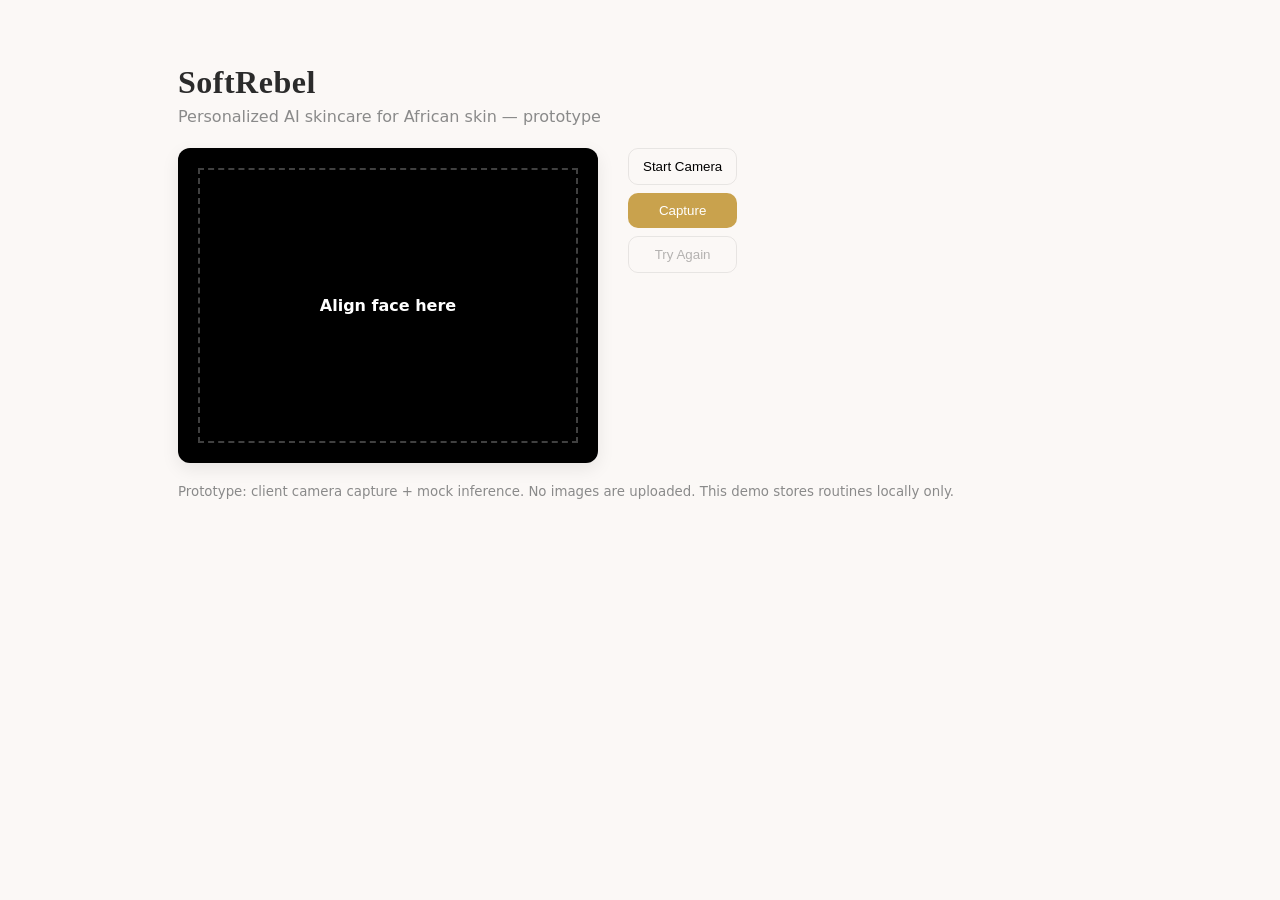
<file: prototypes/softrebel-poc/index.html>
<!DOCTYPE html>
<html lang="en">
  <head>
    <meta charset="utf-8" />
    <meta name="viewport" content="width=device-width,initial-scale=1" />
    <title>SoftRebel — Prototype: AI Skin Scan</title>
    <link rel="stylesheet" href="css/style.css" />
  </head>
  <body>
    <main class="container">
      <header class="brand">
        <h1>SoftRebel</h1>
        <p class="tag">Personalized AI skincare for African skin — prototype</p>
      </header>

      <section class="scan-panel">
        <div class="video-wrap">
          <video id="video" autoplay playsinline></video>
          <div class="overlay">Align face here</div>
        </div>

        <div class="controls">
          <button id="startBtn" class="btn">Start Camera</button>
          <button id="captureBtn" class="btn primary" disabled>Capture</button>
          <button id="tryAgainBtn" class="btn" disabled>Try Again</button>
        </div>

        <canvas id="canvas" width="640" height="480" hidden></canvas>
      </section>

      <section id="results" class="results" aria-live="polite" hidden>
        <h2>Scan results</h2>
        <div class="summary">
          <div class="tone">
            <strong>Detected tone</strong>
            <div id="toneLabel" class="label">—</div>
          </div>
          <div class="conditions">
            <strong>Conditions</strong>
            <ul id="conditionsList"></ul>
          </div>
          <div class="confidence">
            <strong>Confidence</strong>
            <div id="confidence">—</div>
          </div>
        </div>

        <div class="recommendations">
          <h3>Recommended routine</h3>
          <div id="routineCards" class="cards"></div>
          <div class="actions">
            <button id="saveRoutine" class="btn primary">Save routine</button>
            <button id="buyKit" class="btn">Buy full kit (mock)</button>
          </div>
        </div>
      </section>

      <footer class="notes">
        <small
          >Prototype: client camera capture + mock inference. No images are
          uploaded. This demo stores routines locally only.</small
        >
      </footer>
    </main>

    <script src="js/app.js"></script>
  </body>
</html>
</file>
<file: prototypes/softrebel-poc/css/style.css>
:root{
  --bg:#FBF8F6; --text:#2B2B2B; --accent:#C9A24D; --primary:#5B3A2E; --muted:#8a8a8a;
  --radius:12px; --card-bg:#fff; --gap:18px;
}
*{box-sizing:border-box}
body{font-family:Inter,system-ui,Segoe UI,Arial; margin:0; background:var(--bg); color:var(--text); -webkit-font-smoothing:antialiased}
.container{max-width:980px; margin:36px auto; padding:28px}
.brand h1{margin:0; font-family:Playfair,serif; font-size:32px; letter-spacing:0.5px}
.brand .tag{color:var(--muted); margin-top:6px}
.scan-panel{display:flex; gap:var(--gap); align-items:flex-start; margin-top:22px}
.video-wrap{position:relative; width:420px; height:315px; background:#000; border-radius:var(--radius); overflow:hidden; box-shadow:0 6px 18px rgba(0,0,0,0.08)}
video{width:100%; height:100%; object-fit:cover}
.overlay{position:absolute; inset:20px; border:2px dashed rgba(255,255,255,0.25); color:#fff; display:flex; align-items:center; justify-content:center; font-weight:600}
.controls{display:flex; flex-direction:column; gap:8px; margin-left:12px}
.btn{padding:10px 14px; border-radius:10px; border:1px solid rgba(0,0,0,0.08); background:transparent; cursor:pointer}
.btn.primary{background:var(--accent); color:#fff; border:none}
.results{margin-top:28px; background:var(--card-bg); padding:18px; border-radius:12px; box-shadow:0 4px 14px rgba(0,0,0,0.04)}
.summary{display:flex; gap:18px; align-items:center}
.summary .label{padding:8px 12px; background:#fff; border-radius:8px; margin-top:8px; font-weight:600; color:var(--primary)}
.conditions ul{margin:8px 0 0 0; padding-left:18px}
.cards{display:flex; gap:10px; margin-top:12px; flex-wrap:wrap}
.card{background:#fff; padding:12px; border-radius:10px; width:180px; box-shadow:0 2px 8px rgba(0,0,0,0.04)}
.card h4{margin:6px 0 4px}
.card p{margin:0; color:var(--muted); font-size:13px}
.actions{margin-top:14px; display:flex; gap:8px}
.notes{margin-top:18px; color:var(--muted)}
@media (max-width:880px){.scan-panel{flex-direction:column}.controls{flex-direction:row} .video-wrap{width:100%; height:260px}}
</file>
